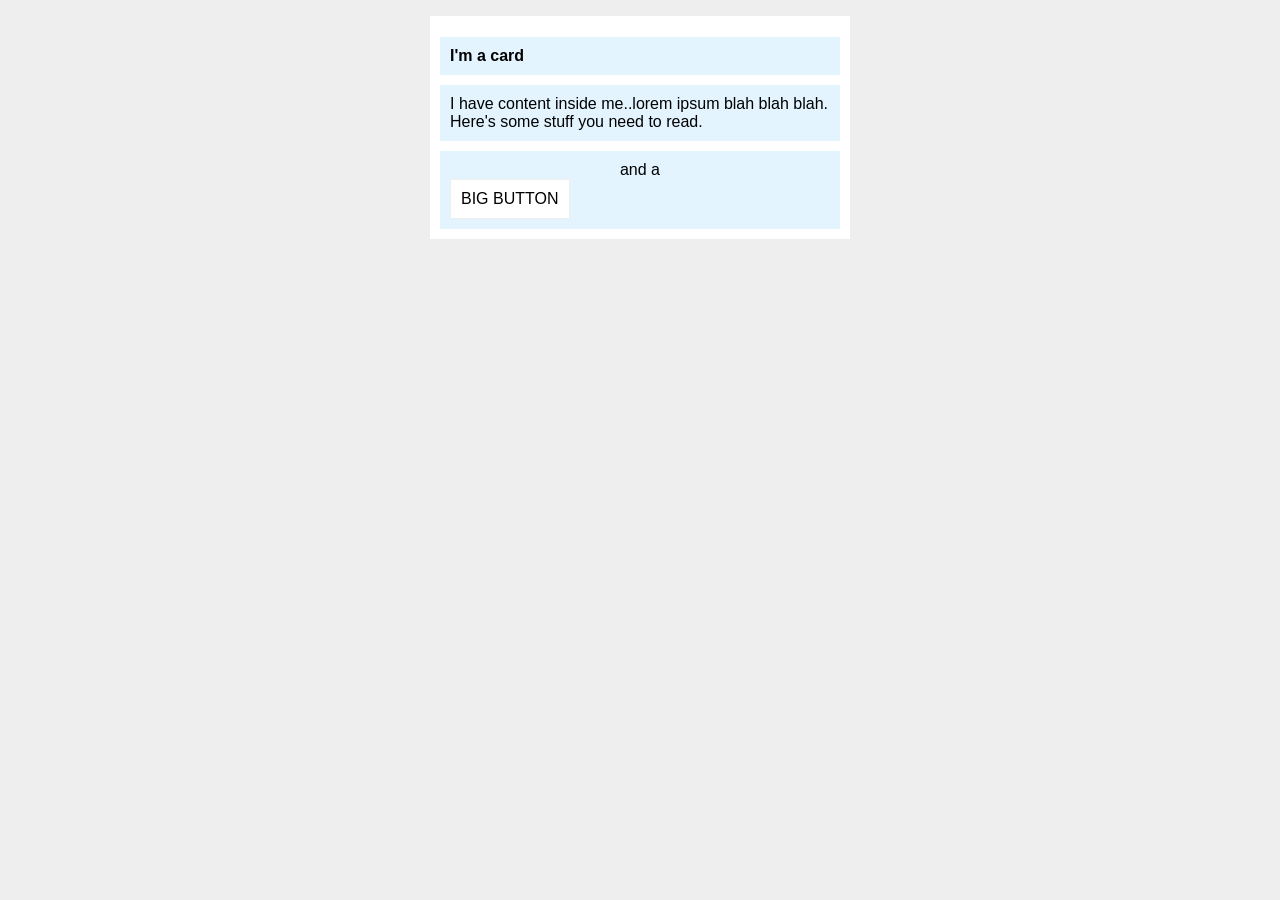
<file: foundations/block-and-inline/02-margin-and-padding-2/index.html>
<!DOCTYPE html>
<html lang="en">
  <head>
    <meta charset="UTF-8">
    <meta http-equiv="X-UA-Compatible" content="IE=edge">
    <meta name="viewport" content="width=device-width, initial-scale=1.0">
    <title>Margin and Padding exercise 2</title>
    <link rel="stylesheet" href="style.css">
  </head>
  <body>
    <div class="card">
      <h1 class="title">I'm a card</h1>
      <div class="content">I have content inside me..lorem ipsum blah blah blah. Here's some stuff you need to read.</div>
      <div class="button-container"><span class="spanme">and a </span><button>BIG BUTTON</button></div>
    </div>
  </body>
</html>
</file>
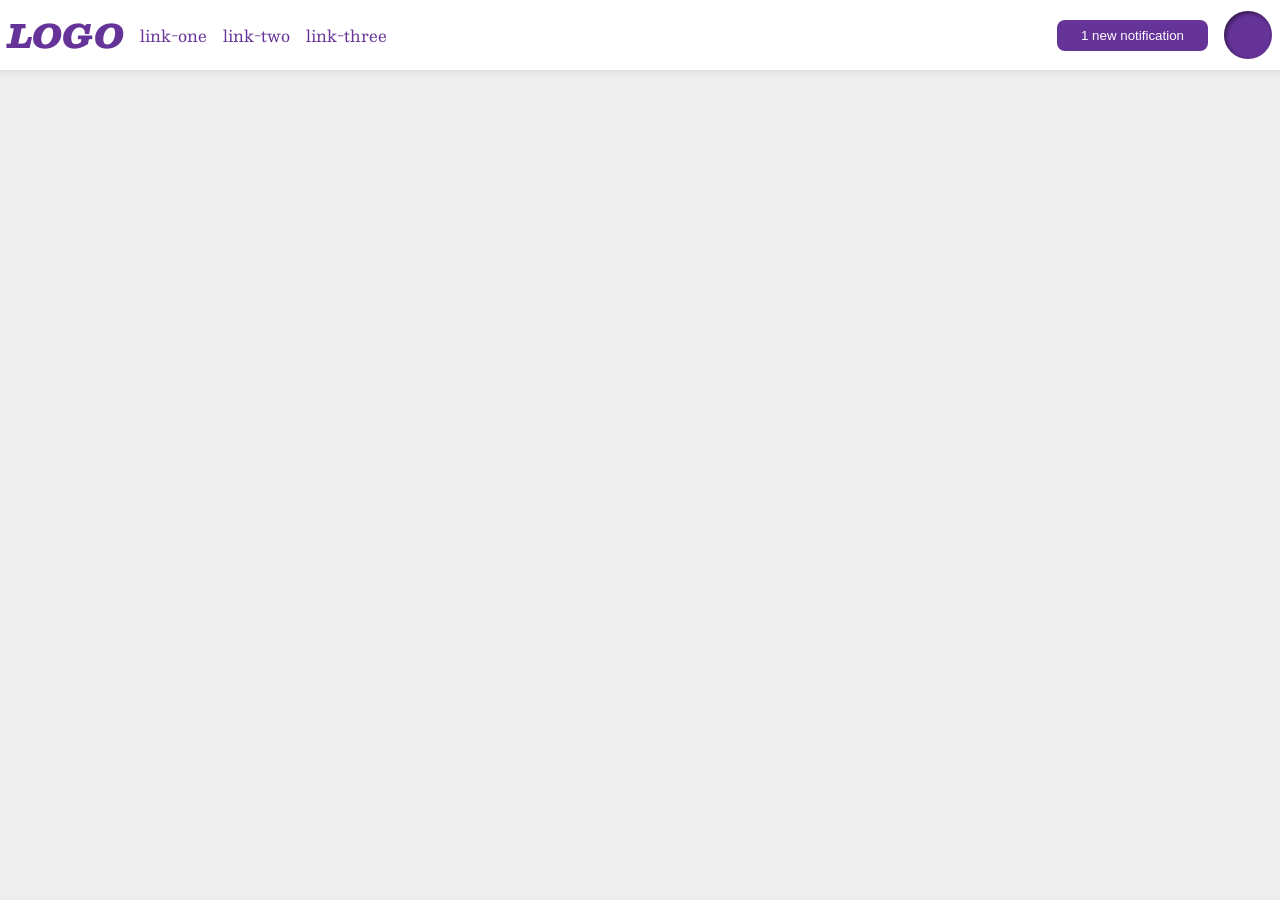
<file: foundations/flex/03-flex-header-2/index.html>
<!DOCTYPE html>
<html lang="en">
  <head>
    <meta charset="UTF-8">
    <meta http-equiv="X-UA-Compatible" content="IE=edge">
    <meta name="viewport" content="width=device-width, initial-scale=1.0">
    <title>Flex Header 2</title>
    <link rel="stylesheet" href="style.css">
  </head>
  <body>
    <div class="header">
      <div class="left">
        <div class="logo">
          LOGO
        </div>
        <ul class="links">
          <li><a href="https://google.com">link-one</a></li>
          <li><a href="https://google.com">link-two</a></li>
          <li><a href="https://google.com">link-three</a></li>
        </ul>
      </div>
      <div class="right">
        <button class="notifications">
          1 new notification
        </button>
        <div class="profile-image"></div>
      </div>
    </div>
  </body>
</html>
</file>
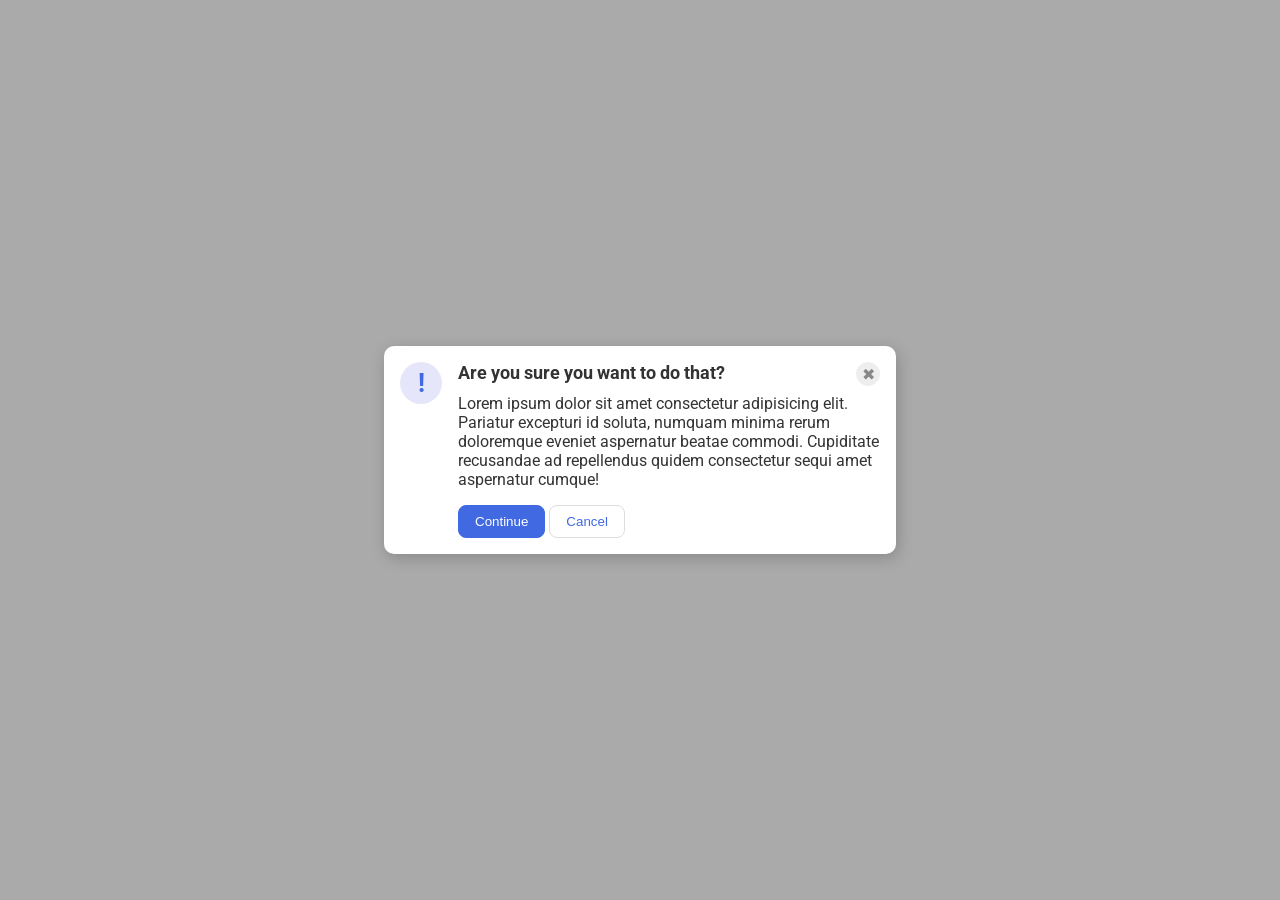
<file: foundations/flex/05-flex-modal/index.html>
<!DOCTYPE html>
<html lang="en">
  <head>
    <meta charset="UTF-8">
    <meta http-equiv="X-UA-Compatible" content="IE=edge">
    <meta name="viewport" content="width=device-width, initial-scale=1.0">
    <link rel="stylesheet" href="style.css">
    <title>Modal</title>
  </head>
  <body>
    <div class="modal">
      <div class="icon">!</div>
      <div class="container">
        <div class="header">
          Are you sure you want to do that?
          <button class="close-button">✖</button>
        </div>
        
        <div class="text">Lorem ipsum dolor sit amet consectetur adipisicing elit. Pariatur excepturi id soluta, numquam minima rerum doloremque eveniet aspernatur beatae commodi. Cupiditate recusandae ad repellendus quidem consectetur sequi amet aspernatur cumque!</div>
        <button class="continue">Continue</button>
        <button class="cancel">Cancel</button>
      </div>
    </div>
  </body>
</html>
</file>
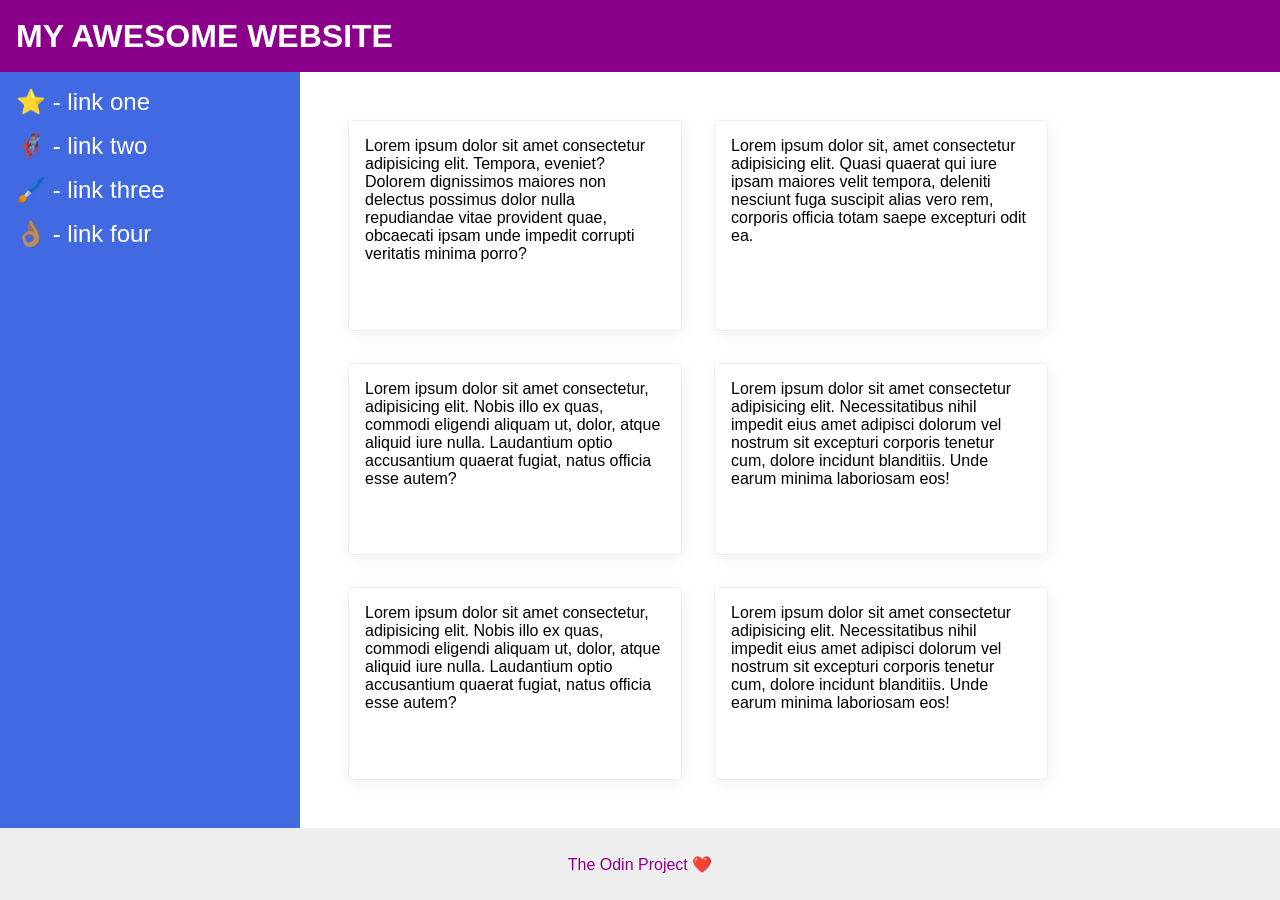
<file: foundations/flex/07-flex-layout-2/index.html>
<!DOCTYPE html>
<html lang="en">
  <head>
    <meta charset="UTF-8">
    <meta http-equiv="X-UA-Compatible" content="IE=edge">
    <meta name="viewport" content="width=device-width, initial-scale=1.0">
    <title>The Holy Grail</title>
    <link rel="stylesheet" href="style.css">
  </head>
  <body>
    <div class="header">
      MY AWESOME WEBSITE
    </div>
    
    <div class="container">
      <div class="sidebar">
        <ul>
          <li><a href="#">⭐ - link one</a></li>
          <li><a href="#">🦸🏽‍♂️ - link two</a></li>
          <li><a href="#">🖌️ - link three</a></li>
          <li><a href="#">👌🏽 - link four</a></li>
        </ul>
      </div>

      <div class="cards">
        <div class="card">Lorem ipsum dolor sit amet consectetur adipisicing elit. Tempora, eveniet? Dolorem dignissimos maiores non delectus possimus dolor nulla repudiandae vitae provident quae, obcaecati ipsam unde impedit corrupti veritatis minima porro?</div>
        <div class="card">Lorem ipsum dolor sit, amet consectetur adipisicing elit. Quasi quaerat qui iure ipsam maiores velit tempora, deleniti nesciunt fuga suscipit alias vero rem, corporis officia totam saepe excepturi odit ea.</div>
        <div class="card">Lorem ipsum dolor sit amet consectetur, adipisicing elit. Nobis illo ex quas, commodi eligendi aliquam ut, dolor, atque aliquid iure nulla. Laudantium optio accusantium quaerat fugiat, natus officia esse autem?</div>
        <div class="card">Lorem ipsum dolor sit amet consectetur adipisicing elit. Necessitatibus nihil impedit eius amet adipisci dolorum vel nostrum sit excepturi corporis tenetur cum, dolore incidunt blanditiis. Unde earum minima laboriosam eos!</div>
        <div class="card">Lorem ipsum dolor sit amet consectetur, adipisicing elit. Nobis illo ex quas, commodi eligendi aliquam ut, dolor, atque aliquid iure nulla. Laudantium optio accusantium quaerat fugiat, natus officia esse autem?</div>
        <div class="card">Lorem ipsum dolor sit amet consectetur adipisicing elit. Necessitatibus nihil impedit eius amet adipisci dolorum vel nostrum sit excepturi corporis tenetur cum, dolore incidunt blanditiis. Unde earum minima laboriosam eos!</div>
      </div>
    </div>

    <div class="footer">
      The Odin Project ❤️
    </div>
  </body>
</html>
</file>
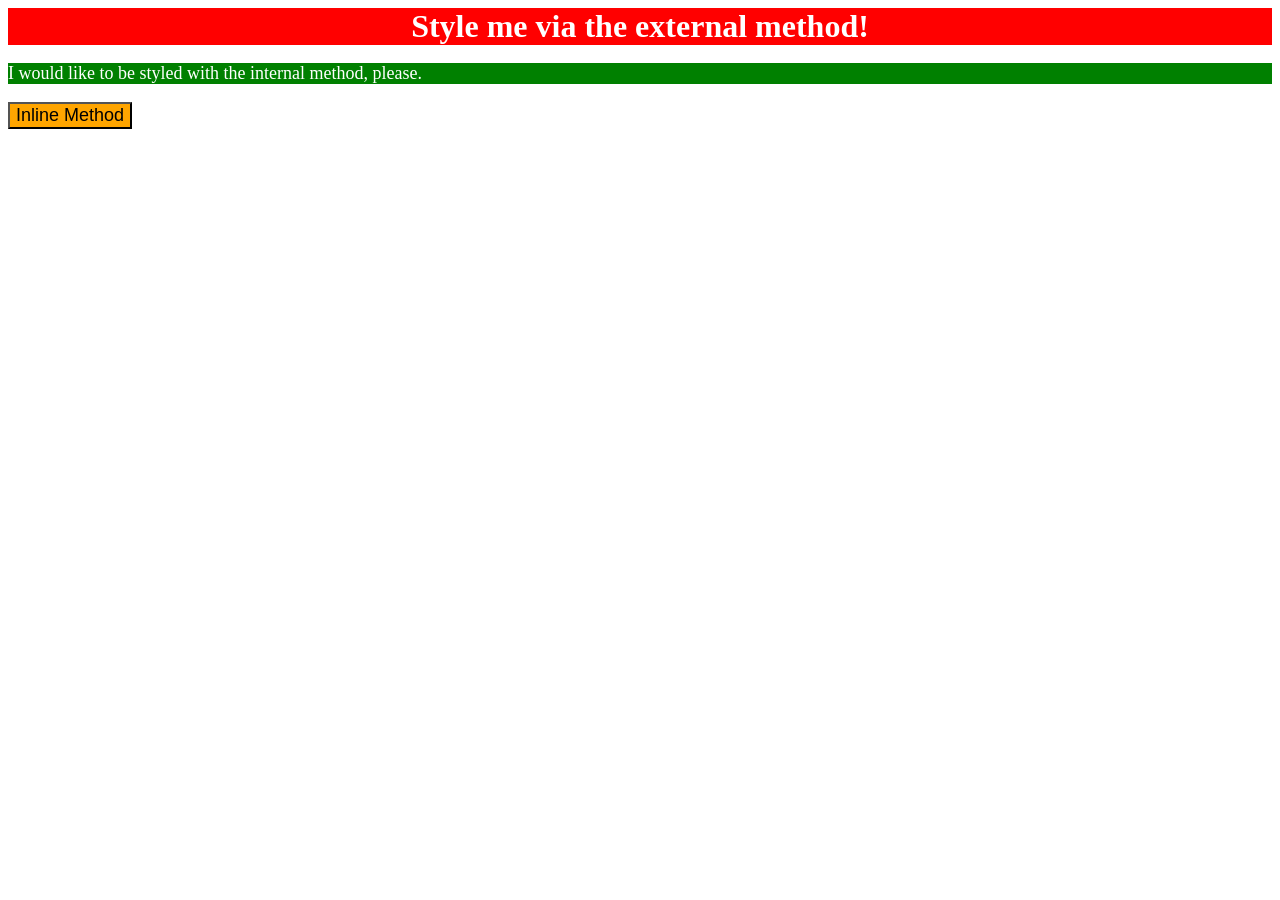
<file: foundations/intro-to-css/01-css-methods/index.html>
<!DOCTYPE html>
<html lang="en">
  <head>
    <meta charset="UTF-8">
    <meta http-equiv="X-UA-Compatible" content="IE=edge">
    <meta name="viewport" content="width=device-width, initial-scale=1.0">
    <link rel="stylesheet" href="style.css">
    <title>Methods for Adding CSS</title>
    <style>
      p{
        background-color: green;
        color: white;
        font-size: 18px;
      }
    </style>
  </head>
  <body>
    <div>Style me via the external method!</div>
    <p>I would like to be styled with the internal method, please.</p>
    <button style="background-color: orange; font-size: 18px;">Inline Method</button>
  </body>
</html>
</file>
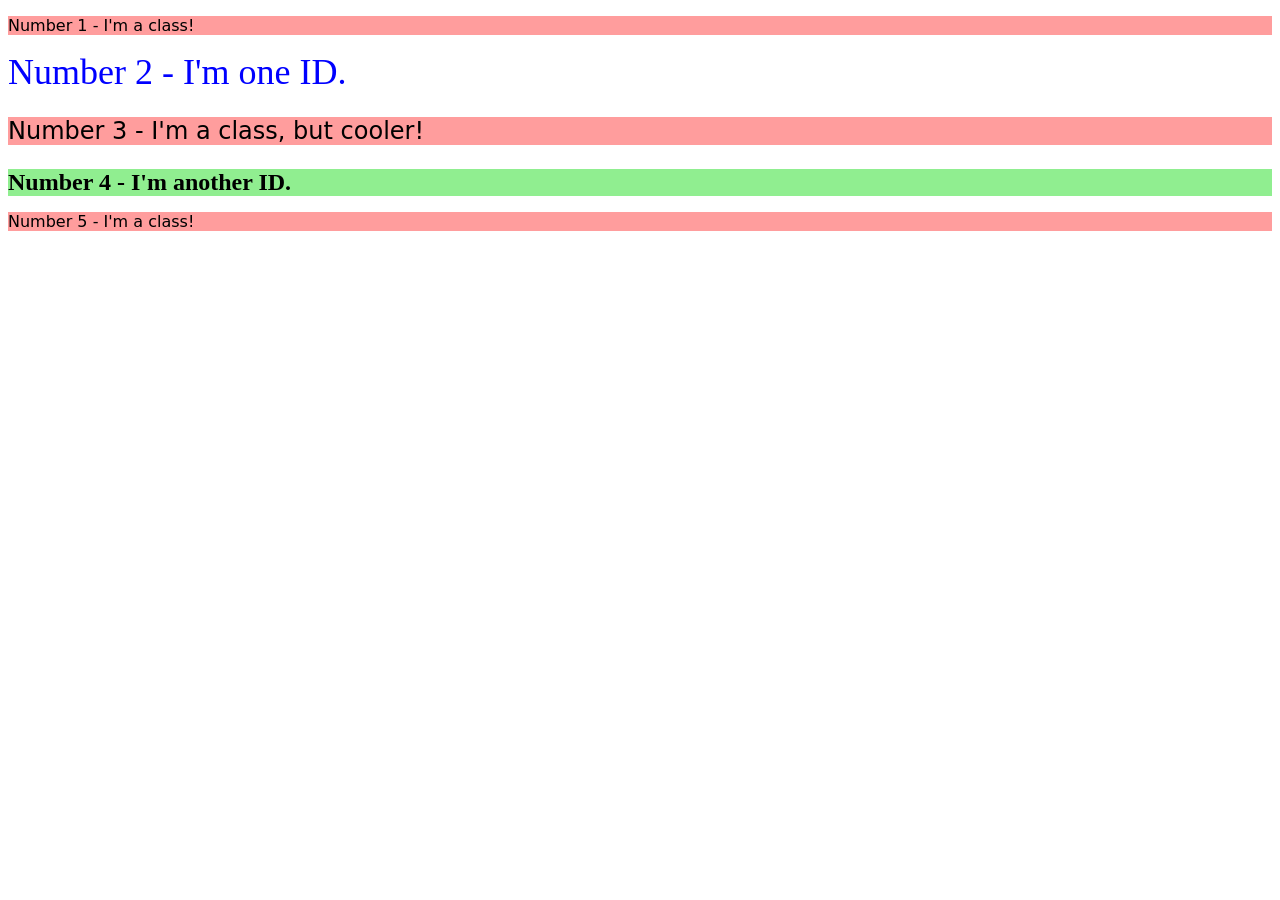
<file: foundations/intro-to-css/02-class-id-selectors/index.html>
<!DOCTYPE html>
<html lang="en">
  <head>
    <meta charset="UTF-8">
    <meta http-equiv="X-UA-Compatible" content="IE=edge">
    <meta name="viewport" content="width=device-width, initial-scale=1.0">
    <title>Class and ID Selectors</title>
    <link rel="stylesheet" href="style.css">
  </head>
  <body>
    <p class="odd">Number 1 - I'm a class!</p>
    <div id="one">Number 2 - I'm one ID.</div>
    <p class="odd num3">Number 3 - I'm a class, but cooler!</p>
    <div id="two">Number 4 - I'm another ID.</div>
    <p class="odd">Number 5 - I'm a class!</p>
  </body>
</html>
</file>
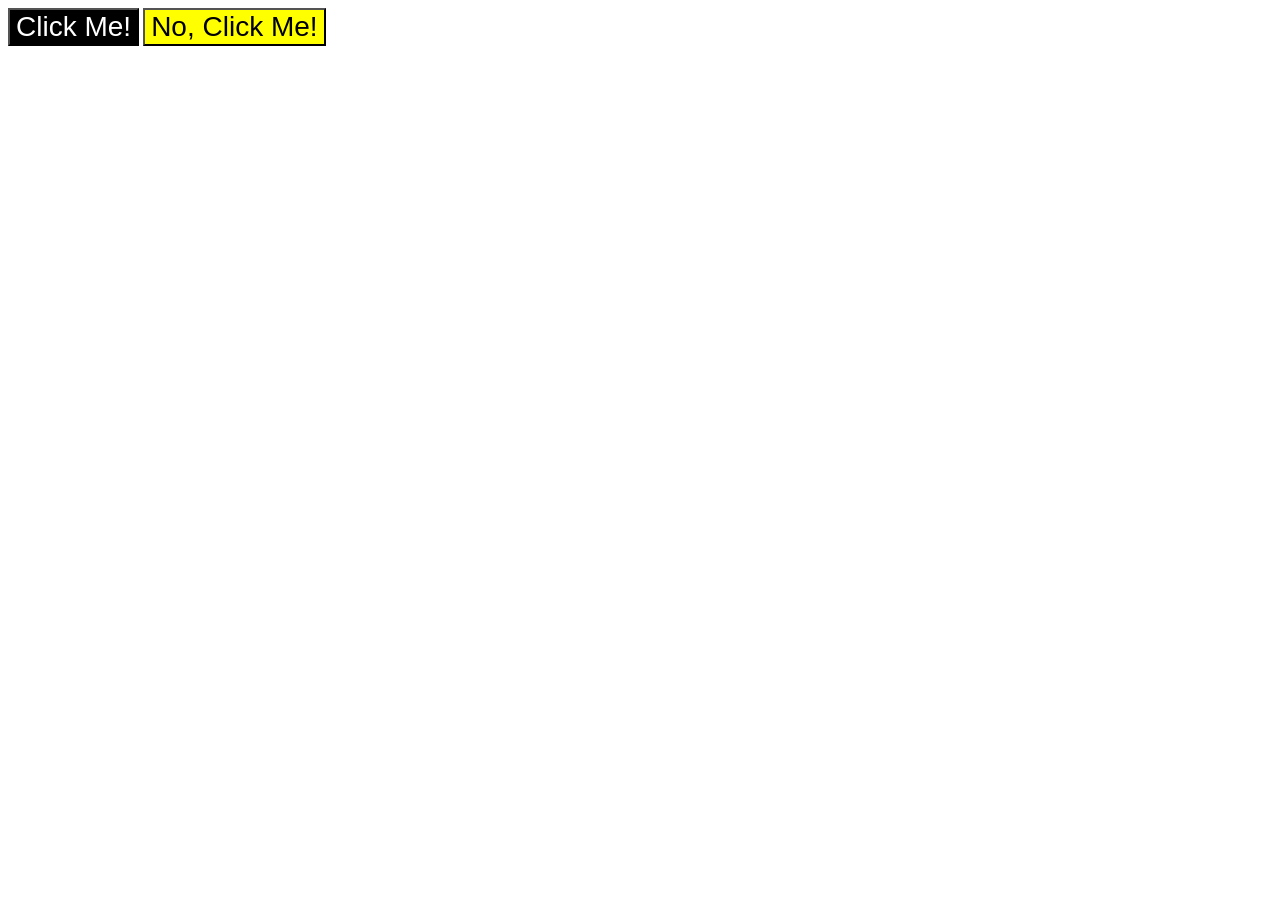
<file: foundations/intro-to-css/03-grouping-selectors/index.html>
<!DOCTYPE html>
<html lang="en">
  <head>
    <meta charset="UTF-8">
    <meta http-equiv="X-UA-Compatible" content="IE=edge">
    <meta name="viewport" content="width=device-width, initial-scale=1.0">
    <title>Grouping Selectors</title>
    <link rel="stylesheet" href="style.css">
  </head>
  <body>
    <button class="one">Click Me!</button>
    <button class="two">No, Click Me!</button>
  </body>
</html>
</file>
<file: foundations/block-and-inline/02-margin-and-padding-2/style.css>
*{
  font-size: 16px;
}
body {
  background: #eee;
  font-family: sans-serif;
}

.card {
  width: 400px;
  background: #fff;
  margin: 16px auto;
  padding: 10px;
}

.title {
  background: #e3f4ff;
  padding: 10px;
  margin-bottom: 10px;
}

.content {
  background: #e3f4ff;
  padding: 10px;
  margin-bottom: 10px;
}

.button-container {
  background: #e3f4ff;
  padding: 10px;
  text-align: center;
}

button {
  background: white;
  border: 1px solid #eee;
  padding: 10px;
  display: block;
  margin: 0, auto;
}
</file>
<file: foundations/flex/03-flex-header-2/style.css>
/* this is some magical font-importing.  
you'll learn about it later. */
@import url('https://fonts.googleapis.com/css2?family=Besley:ital,wght@0,400;1,900&display=swap');

body {
  margin: 0;
  background: #eee;
  font-family: Besley, serif;
}

.header {
  background: white;
  border-bottom: 1px solid #ddd;
  box-shadow: 0 0 8px rgba(0,0,0,.1);
  display: flex;
  justify-content: space-between;
  padding: 8px;
  align-items: center;
}

.profile-image {
  background: rebeccapurple;
  box-shadow: inset 2px 2px 4px rgba(0,0,0,.5);
  border-radius: 50%;
  width: 48px;
  height: 48px;
}

.logo {
  color: rebeccapurple;
  font-size: 32px;
  font-weight: 900;
  font-style: italic;
}

button {
  border: none;
  border-radius: 8px;
  background: rebeccapurple;
  color: white;
  padding: 8px 24px;
}

a {
  /* this removes the line under our links */
  text-decoration: none;
  color: rebeccapurple;
}

ul {
  list-style-type: none;
  margin: 0;
  padding: 0;
}

.links {
  display: flex;
  flex-direction: row;
  gap: 16px;
}

.right {
  display: flex;
  flex-direction: row;
  align-items: center;
  gap: 16px;
}

.left {
  display: flex;
  flex-direction: row;
  align-items: center;
  gap: 16px;
}
</file>
<file: foundations/flex/05-flex-modal/style.css>
@import url('https://fonts.googleapis.com/css2?family=Roboto:wght@400;700&display=swap');

html, body {
  height: 100%;
}

body {
  font-family: Roboto, sans-serif;
  margin: 0;
  background: #aaa;
  color: #333;
  /* I'll give you this one for free lol */
  display: flex;
  align-items: center;
  justify-content: center;
}

.modal {
  background: white;
  width: 480px;
  border-radius: 10px;
  box-shadow: 2px 4px 16px rgba(0,0,0,.2);
  padding: 16px;
  display: flex;
  gap: 16px;
}

.icon {
  color: royalblue;
  font-size: 26px;
  font-weight: 700;
  background: lavender;
  width: 42px;
  height: 42px;
  border-radius: 50%;
  display: flex;
  align-items: center;
  justify-content: center;
  flex-shrink: 0;
}

.close-button {
  background: #eee;
  border-radius: 50%;
  color: #888;
  font-weight: 400;
  font-size: 16px;
  height: 24px;
  width: 24px;
  display: flex;
  align-items: center;
  justify-content: center;
  border: 1px solid #eee;
  padding: 0;
}

button {
  cursor: pointer;
  padding: 8px 16px;
  border-radius: 8px;
}

button.continue {
  background: royalblue;
  border: 1px solid royalblue;
  color: white;
}

button.cancel {
  background: white;
  border: 1px solid #ddd;
  color: royalblue;
}

.header {
  display: flex;
  justify-content: space-between;
  margin-bottom: 8px;
  font-weight: bold;
  font-size: 18px;
}

.text {
  margin-bottom: 16px;
}
</file>
<file: foundations/flex/07-flex-layout-2/style.css>
body {
  font-family: -apple-system, BlinkMacSystemFont, 'Segoe UI', Roboto, Oxygen, Ubuntu, Cantarell, 'Open Sans', 'Helvetica Neue', sans-serif;
  margin: 0;
  min-height: 100vh;
  display: flex;
  flex-direction: column;
}

.header {
  height: 72px;
  background: darkmagenta;
  color: white;
  font-weight: 900;
  font-size: 32px;
  display: flex;
  align-items: center;
  padding: 16px;
  box-sizing: border-box;
}

.footer {
  height: 72px;
  background: #eee;
  color: darkmagenta;
  display: flex;
  justify-content: center;
  align-items: center;
}

.sidebar {
  width: 300px;
  background: royalblue;
  box-sizing: border-box;
  padding: 16px;
  flex-shrink: 0;
  font-size: 24px;
}

.card {
  border: 1px solid #eee;
  box-shadow: 2px 4px 16px rgba(0,0,0,.06);
  border-radius: 4px;
}

ul {
  margin: 0;
  list-style-type: none;
  padding: 0;
}

a {
  text-decoration: none;
  color: white;
}

li {
  margin-bottom: 16px;
}

.container {
  display: flex;
  flex: 1;
}

.cards {
  padding: 48px;
  display: flex;
  flex-wrap: wrap;
  gap: 32px;
}

.card {
  width: 300px;
  padding: 16px;
}
</file>
<file: foundations/intro-to-css/01-css-methods/style.css>
div{
    background-color: red;
    color: white;
    font-size: 32px;
    text-align: center;
    font-weight: bold;
}
</file>
<file: foundations/intro-to-css/02-class-id-selectors/style.css>
/* Add CSS Styling */
.odd{
    background-color: #ff9d9d;
    font-family: Verdana, "DejaVu Sans", sans-serif;
}

#one{
    color: blue;
    font-size: 36px;
}

.odd.num3{
    font-size: 24px;
}

#two{
    background-color: lightgreen;
    font-size: 24px;
    font-weight: bold;
}
</file>
<file: foundations/intro-to-css/03-grouping-selectors/style.css>
/* Add CSS Styling */
.one,
.two{
    font-size: 28px;
    font-family: Helvetica, "Times New Roman", sans-serif;
}

.two{
    background-color: yellow;
}

.one{
    background-color: black;
    color: white;
}
</file>
